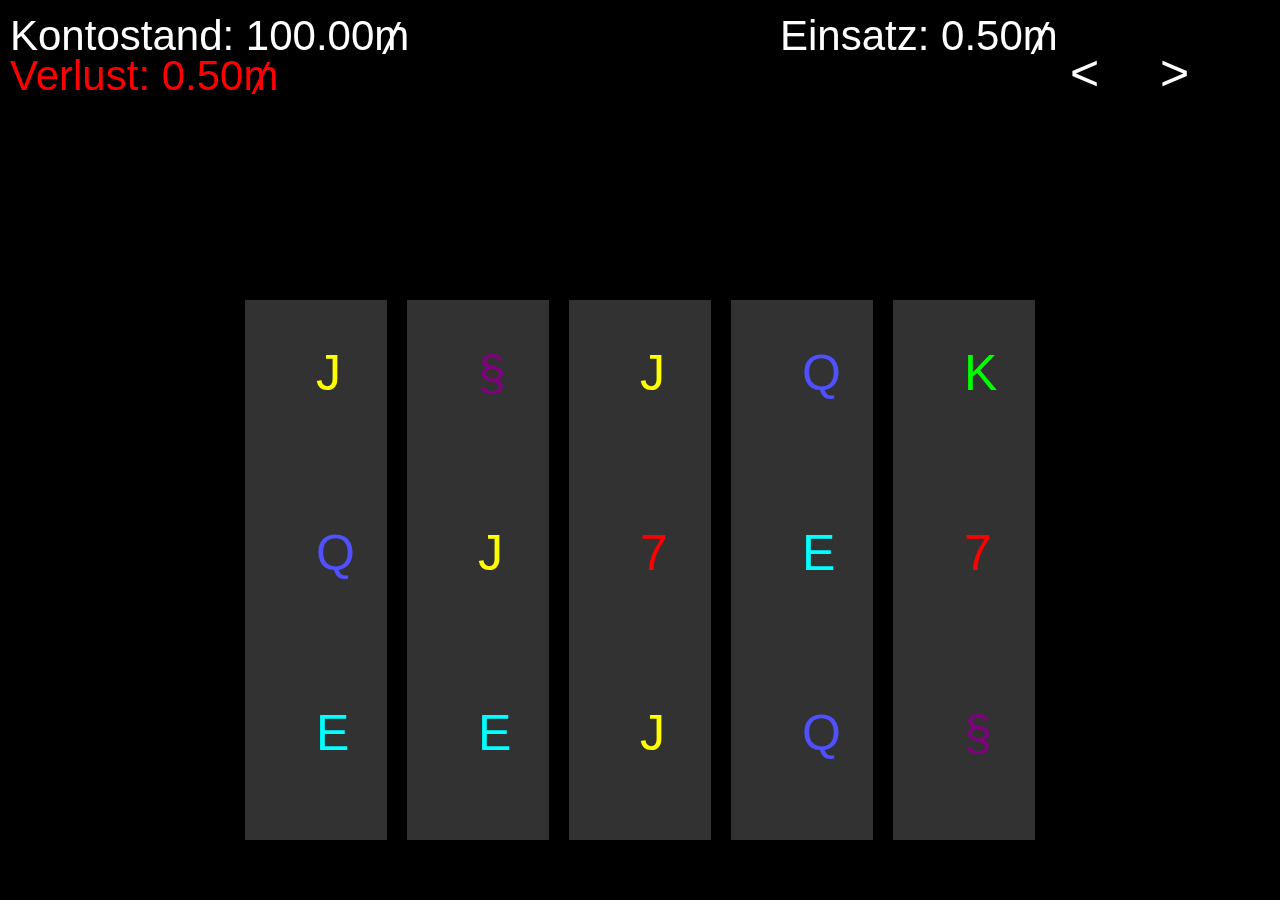
<file: Slot_Machine/slot.html>
<!DOCTYPE html>
<html lang="de">
<head>
    <meta charset="UTF-8">
    <meta name="viewport" content="width=device-width, initial-scale=1.0">
    <title>Slot Machine</title>
    <style>
        body {
            margin: 0;
            display: flex;
            justify-content: center;
            align-items: center;
            height: 100vh;
            background-color: #000;
            color: #FFF;
            font-family: 'Segoe UI Emoji', sans-serif;
            overflow: hidden; /* Verhindert das Scrollen */
        }

        canvas {
            background-color: #000;
        }

        #gameCanvas {
            border: 5px solid #FFF;
        }
    </style>
</head>
<body>
    <canvas id="gameCanvas"></canvas>
    <script src="slotmachine.js"></script>
</body>
</html>
</file>
